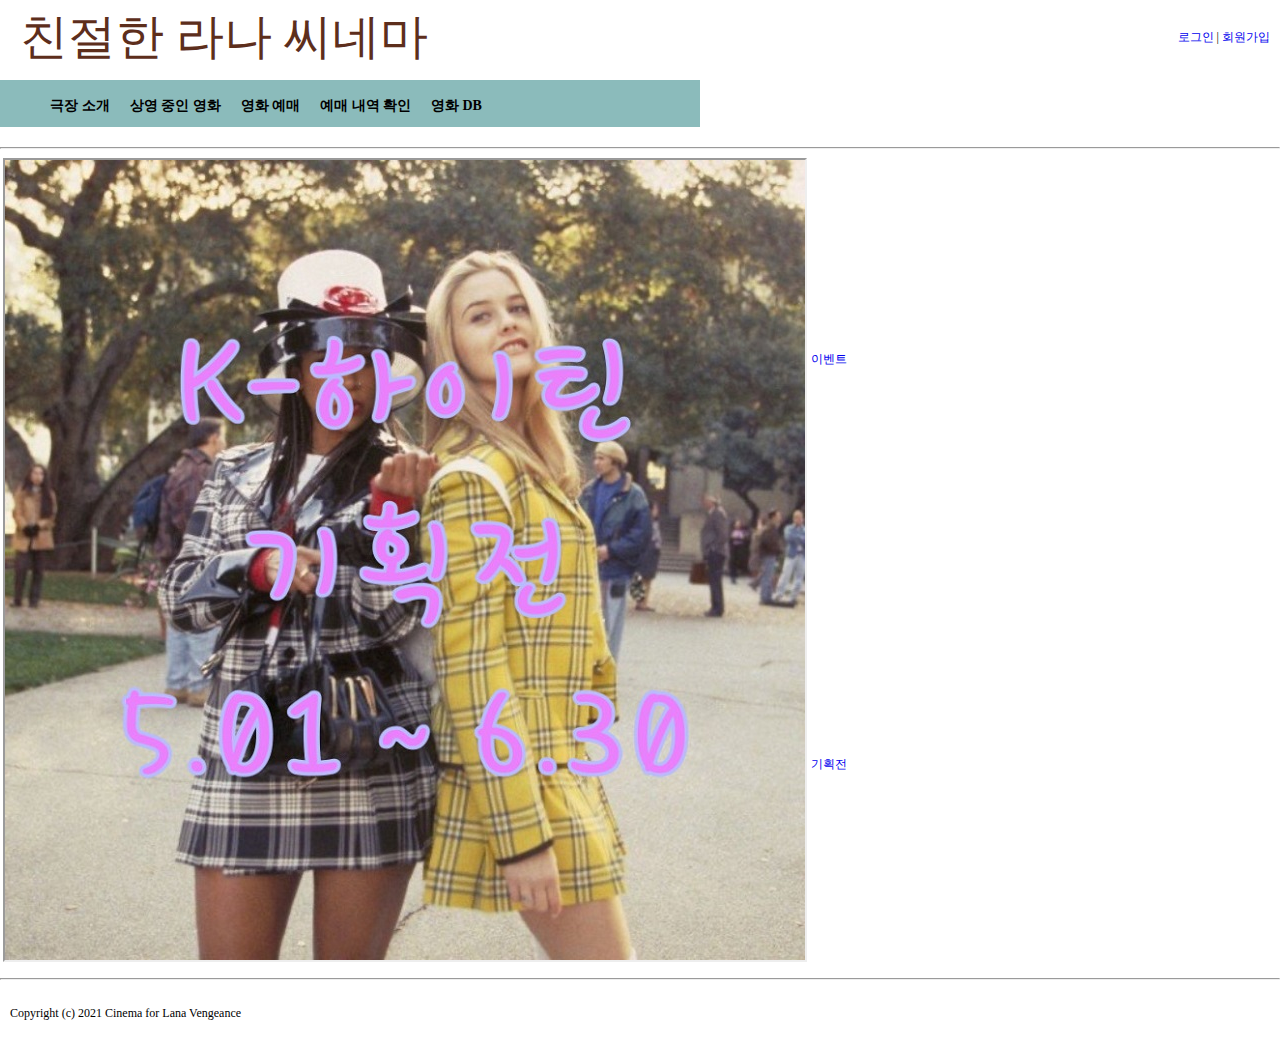
<file: index.html>
<!DOCTYPE html>
<html>

<head>
    <meta charset="utf-8"/>
    <title>친절한 라나 씨네마</title>
    <link rel="stylesheet" type="text/css" href="style-size.css">
    <link rel="stylesheet" type="text/css" href="style-layout.css">
    <link rel="stylesheet" type="text/css" href="style-presentation.css">
    
</head>

<header>
    <a id="logo" href="index.html">친절한 라나 씨네마</a>
    <span class="right" style="padding: 30px 10px;">
        <a href="login.html">로그인</a> | <a href="join.html">회원가입</a>
    </span>
</header>

<nav>
    <ul>
        <li><a href="aboutus.html">극장 소개</a></li>
        <li><a href="onscreen.html">상영 중인 영화</a></li>
        <li><a href="reservation.html" target="_blank">영화 예매</a></li>
        <li><a href="confirmation.html">예매 내역 확인</a></li>
        <li><a href="movie_list.html">영화 DB</a></li>
    </ul>
</nav>

<hr/>

<article>
    <table border="0">
        <tr><td rowspan="2" id="window"><iframe src="khighteen.jpg" name="mainbox" width="800" height="800"></iframe></td>
        <td><a href="popcorn.jpg" target="mainbox">이벤트</a></td></tr>
        <tr><td><a href="khighteen.jpg" target="mainbox">기획전</a></td></tr>
    </table>
</article>

<hr/>

<footer>
    <div id="copyright"> Copyright (c) 2021 Cinema for Lana Vengeance</div>
</footer>
</html>
</file>
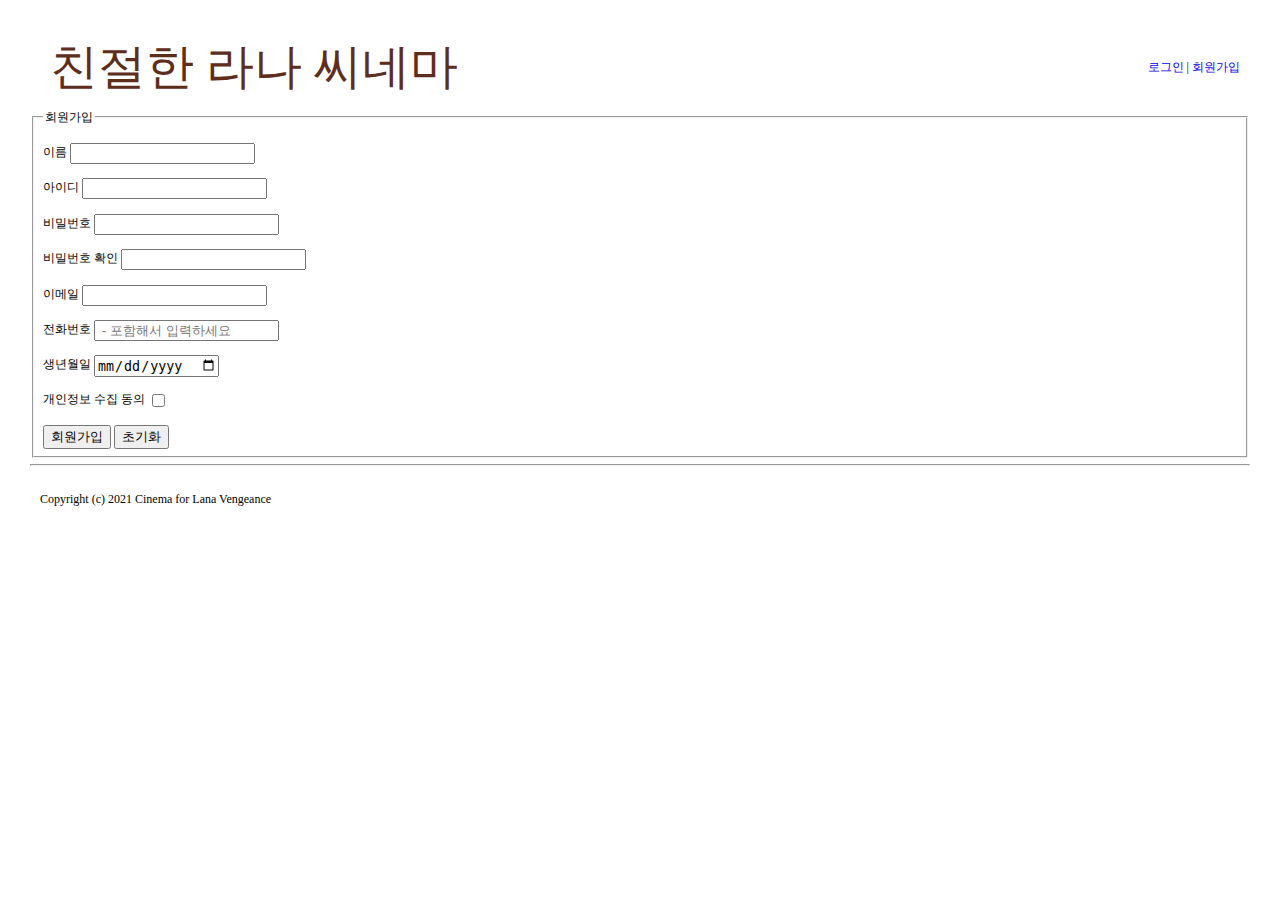
<file: join.html>
<!DOCTYPE html>
<html>

<head>
    <meta charset="utf-8"/>
    <title>친절한 라나 씨네마</title>
    <link rel="stylesheet" type="text/css" href="style-size.css">
    <link rel="stylesheet" type="text/css" href="style-layout.css">
    <link rel="stylesheet" type="text/css" href="style-presentation.css">
    
</head>

<header>
    <a id="logo" href="index.html">친절한 라나 씨네마</a>
    <span class="right" style="padding: 30px 10px;">
        <a href="login.html">로그인</a> | <a href="join.html">회원가입</a>
    </span>
</header>

<body id="join">
    <form>
        <fieldset>
            <legend>회원가입</legend>
            <br>
            이름 <input type="text" name="name"/><br><br>
            아이디 <input type="text" name="id"/><br><br>
            비밀번호 <input type="password" name="pw"/><br><br>
            비밀번호 확인 <input type="password" name="pw"/><br><br>
            이메일 <input type="email" name="email"/><br><br>
            전화번호 <input type="tel" name="phonenum" placeholder=" - 포함해서 입력하세요" pattern="[0-9]{3}-[0-9]{4}-[0-9]{4}"/>
            <br><br>
            생년월일 <input type="date"/>
            <br><br>
            <label for="personal_info">개인정보 수집 동의</label> <input type="checkbox" id="personal_info" value="agree"/>
            <br/><br/>
            <input id="join_button" type="submit" value="회원가입"/>
            <input id="reset" type="reset" value="초기화"/>
        </fieldset>
    </form>
</body>

<hr/>

<footer>
    <div id="copyright"> Copyright (c) 2021 Cinema for Lana Vengeance</div>
</footer>
</html>
</file>
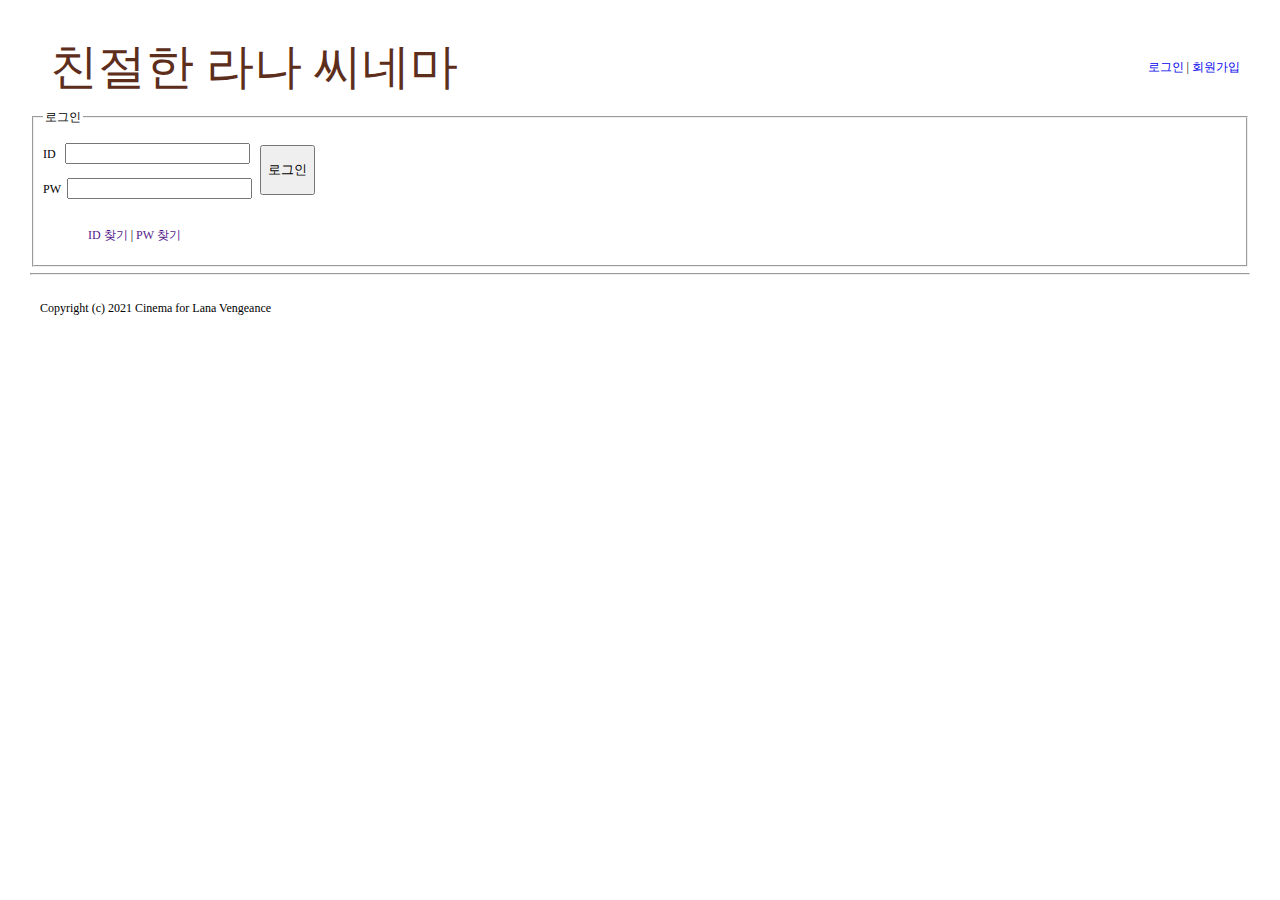
<file: login.html>
<!DOCTYPE html>
<html>

<head>
    <meta charset="utf-8"/>
    <title>친절한 라나 씨네마</title>
    <link rel="stylesheet" type="text/css" href="style-size.css">
    <link rel="stylesheet" type="text/css" href="style-layout.css">
    <link rel="stylesheet" type="text/css" href="style-presentation.css">
    
</head>

<header>
    <a id="logo" href="index.html">친절한 라나 씨네마</a>
    <span class="right" style="padding: 30px 10px;">
        <a href="login.html">로그인</a> | <a href="join.html">회원가입</a>
    </span>
</header>

<body id="login">
    <form>
        <fieldset>
            <legend>로그인</legend>
            <br>
            ID &nbsp;&nbsp;<input type="text" name="id"/>
            <br><br>
            PW &nbsp;<input type="password" name="pw"/>
            <br><br>
            <input id="login_button" type="submit" value="로그인"/>
            <br>&nbsp;&nbsp;&nbsp;&nbsp;&nbsp;&nbsp;&nbsp;&nbsp;&nbsp;&nbsp;&nbsp;&nbsp;&nbsp;&nbsp;
            <a href="">ID 찾기</a> | <a href="">PW 찾기</a>
            <br/><br/>
        </fieldset>
    </form>
</body>

<hr/>

<footer>
    <div id="copyright"> Copyright (c) 2021 Cinema for Lana Vengeance</div>
</footer>
</html>
</file>
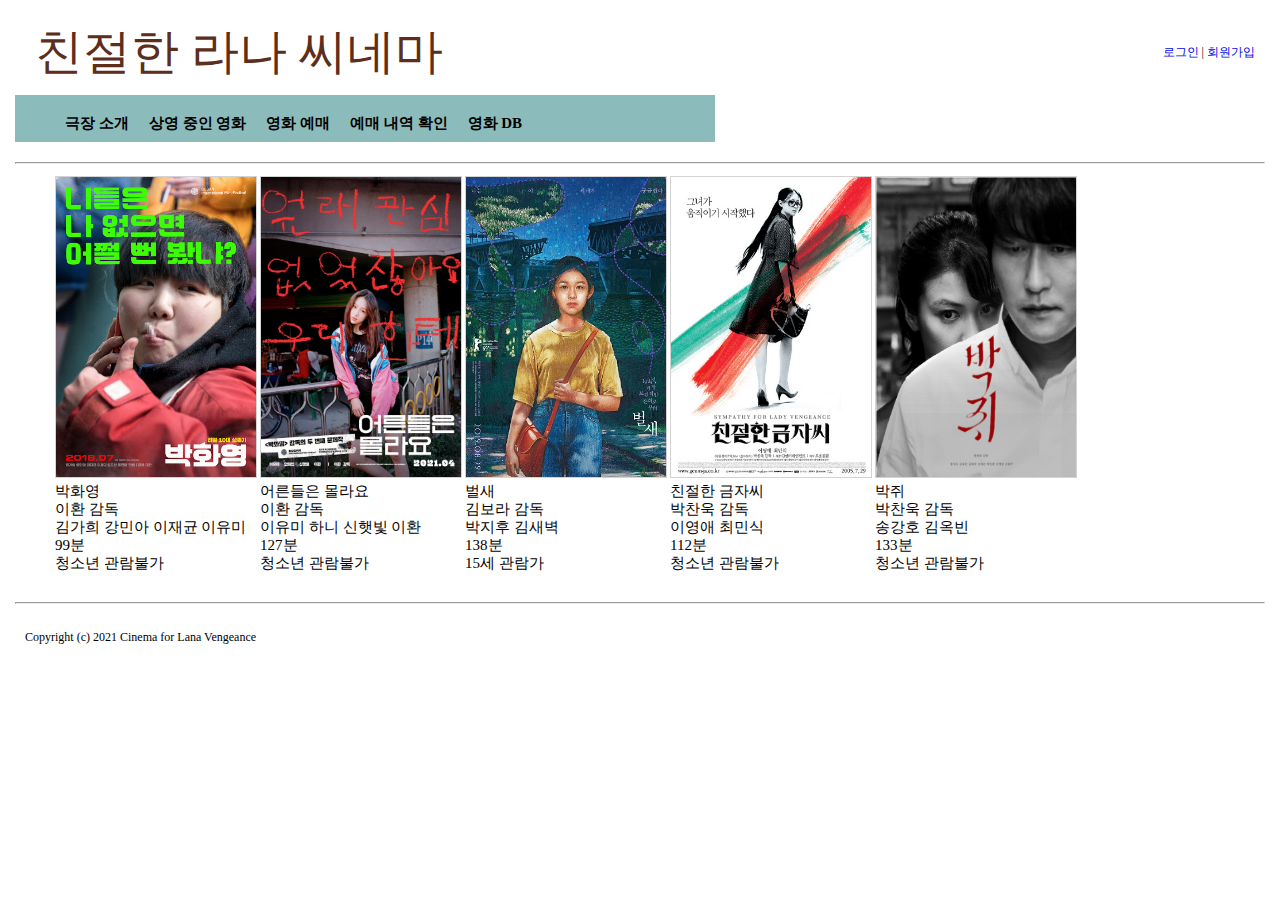
<file: movie_list.html>
<!DOCTYPE html>
<html>

<head>
    <meta charset="utf-8"/>
    <title>친절한 라나 씨네마</title>
    <link rel="stylesheet" type="text/css" href="style-size.css">
    <link rel="stylesheet" type="text/css" href="style-layout.css">
    <link rel="stylesheet" type="text/css" href="style-presentation.css">
    
</head>

<header>
    <a id="logo" href="index.html">친절한 라나 씨네마</a>
    <span class="right" style="padding: 30px 10px;">
        <a href="login.html">로그인</a> | <a href="join.html">회원가입</a>
    </span>
</header>

<nav>
    <ul>
        <li><a href="aboutus.html">극장 소개</a></li>
        <li><a href="onscreen.html">상영 중인 영화</a></li>
        <li><a href="reservation.html" target="_blank">영화 예매</a></li>
        <li><a href="confirmation.html">예매 내역 확인</a></li>
        <li><a href="movie_list.html">영화 DB</a></li>
    </ul>
</nav>

<hr/>

<body class="movielist">
    <ul>
        <li>
            <img src="박화영.jpg"/><br/>
            박화영<br/>
            이환 감독<br/>
            김가희 강민아 이재균 이유미 <br/>
            99분 <br/>
            청소년 관람불가<br/><br/>
        </li>
        <li>
            <img src="어른들은몰라요.jpg"/><br/>
            어른들은 몰라요<br/>
            이환 감독<br/>
            이유미 하니 신햇빛 이환 <br/>
            127분 <br/>
            청소년 관람불가<br/><br/>
        </li>
        <li>
            <img src="벌새.jpg"/><br/>
            벌새<br/>
            김보라 감독<br/>
            박지후 김새벽 <br/>
            138분 <br/>
            15세 관람가<br/><br/>
        </li>
        <li>
            <img src="친절한금자씨.jpg"/><br/>
            친절한 금자씨<br/>
            박찬욱 감독<br/>
            이영애 최민식 <br/>
            112분 <br/>
            청소년 관람불가<br/><br/>
        </li>
        <li>
            <img src="박쥐.jpg"/><br/>
            박쥐<br/>
            박찬욱 감독<br/>
            송강호 김옥빈 <br/>
            133분 <br/>
            청소년 관람불가<br/><br/>
        </li>
    </ul>
</body>

<hr/>

<footer>
    <div id="copyright"> Copyright (c) 2021 Cinema for Lana Vengeance</div>
</footer>
</html>
</file>
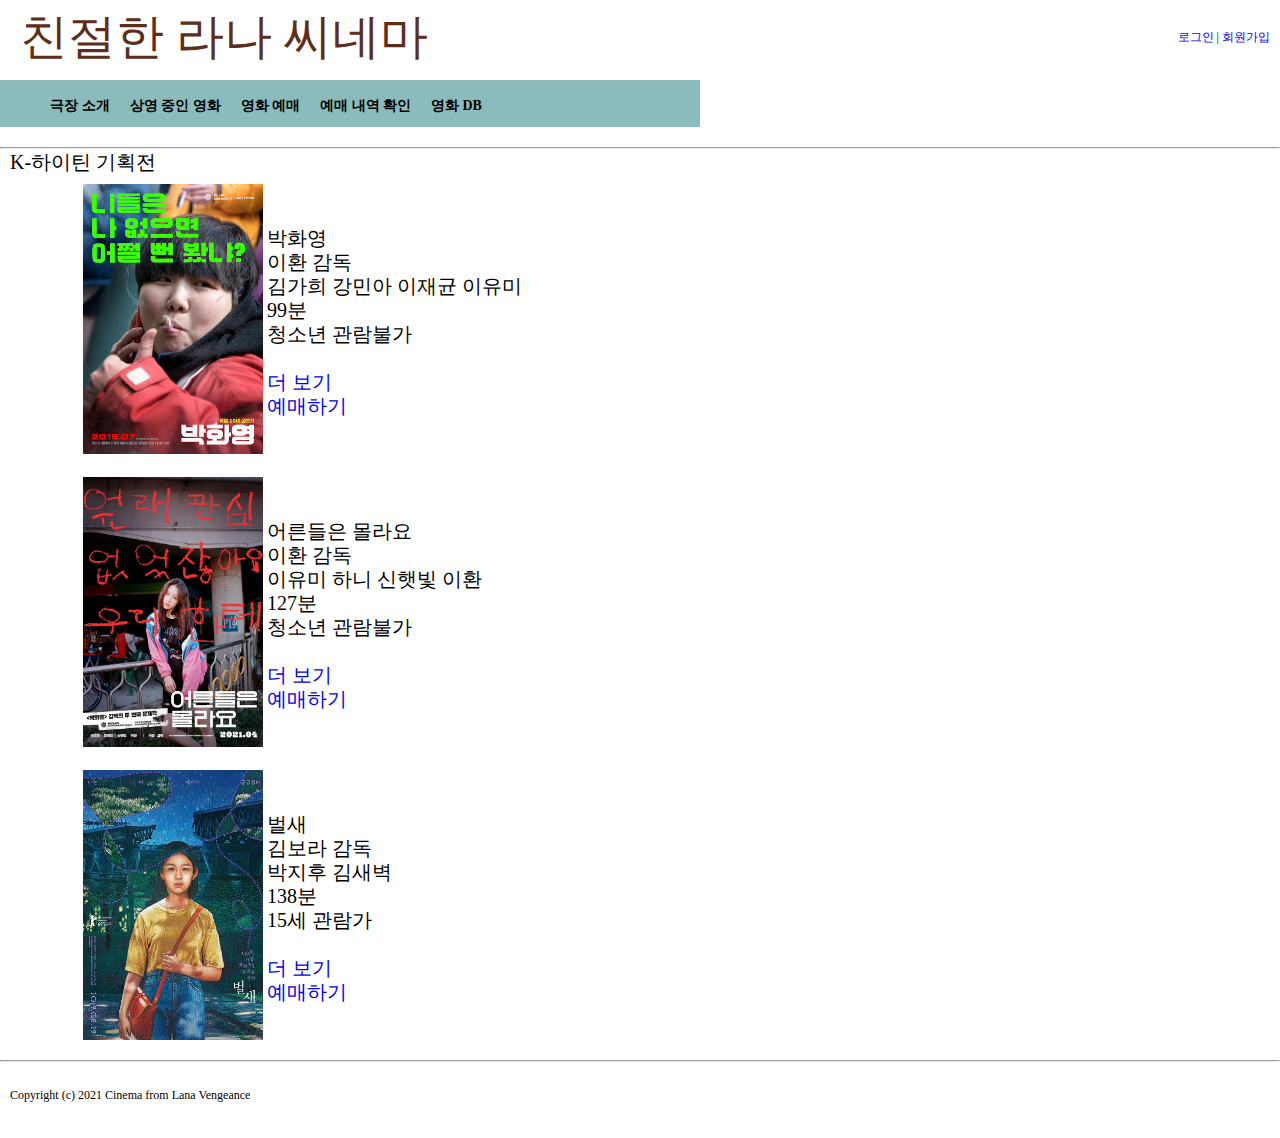
<file: onscreen.html>
<!DOCTYPE html>
<html>

<head>
    <meta charset="utf-8"/>
    <title>친절한 라나 씨네마</title>
    <link rel="stylesheet" type="text/css" href="style-size.css">
    <link rel="stylesheet" type="text/css" href="style-layout.css">
    <link rel="stylesheet" type="text/css" href="style-presentation.css">
    
</head>

<header>
    <a id="logo" href="index.html">친절한 라나 씨네마</a>
    <span class="right" style="padding: 30px 10px;">
        <a href="login.html">로그인</a> | <a href="join.html">회원가입</a>
    </span>
</header>

<nav>
    <ul>
        <li><a href="aboutus.html">극장 소개</a></li>
        <li><a href="onscreen.html">상영 중인 영화</a></li>
        <li><a href="reservation.html" target="_blank">영화 예매</a></li>
        <li><a href="confirmation.html">예매 내역 확인</a></li>
        <li><a href="movie_list.html">영화 DB</a></li>
    </ul>
</nav>

<hr/>

<body class="onscreen">
    <div class="head"> &nbsp;&nbsp;K-하이틴 기획전</div>
    <ul>
        <figure>
            <table><tr>
                <td><img src="박화영.jpg" width="180px" height="270px"></td>
                <td>박화영<br/>
                    이환 감독 <br/>
                    김가희 강민아 이재균 이유미 <br/>
                    99분 <br/>
                    청소년 관람불가<br/><br/>
                    <a href="info_박화영.html">더 보기</a><br/>
                    <a href="reservation.html" target="_blank">예매하기</a></td>
            </tr></table>
        </figure>
        
        <figure>
            <table><tr>
                <td><img src="어른들은몰라요.jpg" width="180px" height="270px"></td>
                <td>어른들은 몰라요<br/>
                    이환 감독 <br/>
                    이유미 하니 신햇빛 이환 <br/>
                    127분 <br/>
                    청소년 관람불가<br/><br/>
                    <a href="info_어른들은몰라요.html">더 보기</a><br/>
                    <a href="reservation.html" target="_blank">예매하기</a></td>
            </tr></table>
        </figure>

        <figure>
            <table><tr>
                <td><img src="벌새.jpg" width="180px" height="270px"></td>
                <td>벌새<br/>
                    김보라 감독 <br/>
                    박지후 김새벽 <br/>
                    138분 <br/>
                    15세 관람가<br/><br/>
                    <a href="info_벌새.html">더 보기</a><br/>
                    <a href="reservation.html" target="_blank">예매하기</a></td>
            </tr></table>
        </figure>
    </ul>
</body>

<hr/>

<footer>
    <div id="copyright"> Copyright (c) 2021 Cinema from Lana Vengeance</div>
</footer>
</html>
</file>
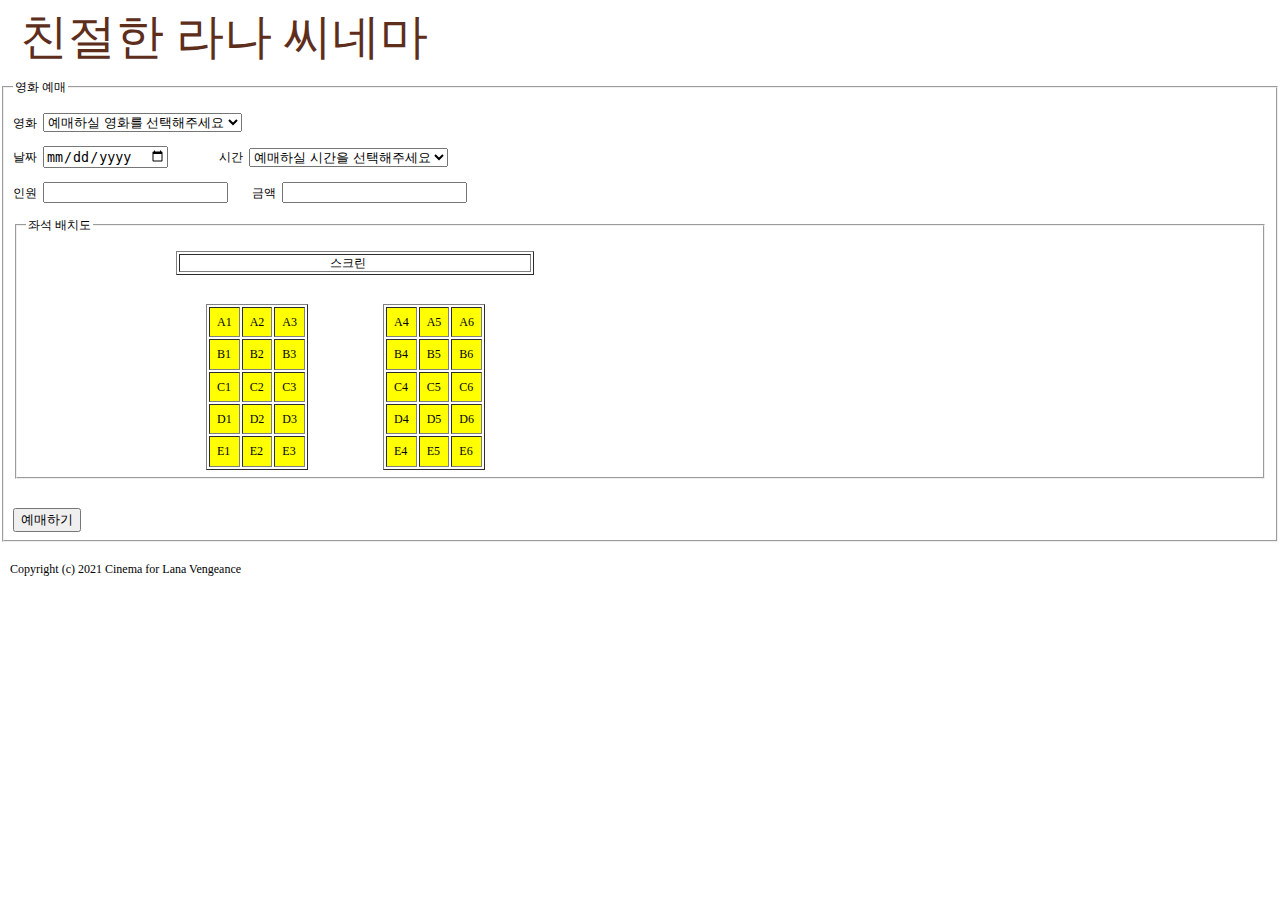
<file: reservation.html>
<!DOCTYPE html>
<html>

<head>
    <meta charset="utf-8"/>
    <title>친절한 라나 씨네마</title>
    <link rel="stylesheet" type="text/css" href="style-size.css">
    <link rel="stylesheet" type="text/css" href="style-layout.css">
    <link rel="stylesheet" type="text/css" href="style-presentation.css">
    
</head>

<header>
    <a id="logo" href="index.html">친절한 라나 씨네마</a>
</header>

<body id="reserve">
    <form>
        <fieldset>
            <legend>영화 예매</legend>
            <br>
            영화 &nbsp;<select id="movie" size="1">
                <option value="default_m" selected>예매하실 영화를 선택해주세요</option>
                <option value="park">박화영</option>
                <option value="adult">어른들은 아무것도 몰라요</option>
                <option value="hummingbird">벌새</option>
            </select>
            <br/><br/>
            날짜 &nbsp;<input type="date" id="rsv_date" min="2021-06-01"/>
            &nbsp;&nbsp;&nbsp;&nbsp;&nbsp;&nbsp;&nbsp;&nbsp;&nbsp;&nbsp;&nbsp;&nbsp;&nbsp;&nbsp;&nbsp;
            시간 &nbsp;<select id="rsv_time" size="1">
                <option value="default_t" selected>예매하실 시간을 선택해주세요</option>
                <option value="9am">오전 9시</option>
                <option value="12pm">오후 12시</option>
                <option value="3pm">오후 3시</option>
                <option value="6pm">오후 6시</option>
                <option value="9pm">오후 9시</option>
            </select>
            <br/><br/>
            인원 &nbsp;<input type="text" id="pnum">
             &nbsp;&nbsp;&nbsp;&nbsp;&nbsp;&nbsp; 
            금액 &nbsp;<input type="text" id="price">
            <br/><br/>
            <fieldset>

                <legend>좌석 배치도</legend>
                <br/>
                <table id="screen" border="1">
                    <tr><td>스크린</td></tr>
                </table>

                <br/><br/>
                <table id="seat1" border="1">
                    <tr><td id="a1" onclick="click_seat('a1')">A1</td><td id="a2" onclick="click_seat('a2')">A2</td><td id="a3" onclick="click_seat('a3')">A3</td></tr>
                    <tr><td id="b1" onclick="click_seat('b1')">B1</td><td id="b2" onclick="click_seat('b2')">B2</td><td id="b3" onclick="click_seat('b3')">B3</td></tr>
                    <tr><td id="c1" onclick="click_seat('c1')">C1</td><td id="c2" onclick="click_seat('c2')">C2</td><td id="c3" onclick="click_seat('c3')">C3</td></tr>
                    <tr><td id="d1" onclick="click_seat('d1')">D1</td><td id="d2" onclick="click_seat('d2')">D2</td><td id="d3" onclick="click_seat('d3')">D3</td></tr>
                    <tr><td id="e1" onclick="click_seat('e1')">E1</td><td id="e2" onclick="click_seat('e2')">E2</td><td id="e3" onclick="click_seat('e3')">E3</td></tr>
                </table>
                <table id="seat2" border="1">
                    <tr><td id="a4" onclick="click_seat('a4')">A4</td><td id="a5" onclick="click_seat('a5')">A5</td><td id="a6" onclick="click_seat('a6')">A6</td></tr>
                    <tr><td id="b4" onclick="click_seat('b4')">B4</td><td id="b5" onclick="click_seat('b5')">B5</td><td id="b6" onclick="click_seat('b6')">B6</td></tr>
                    <tr><td id="c4" onclick="click_seat('c4')">C4</td><td id="c5" onclick="click_seat('c5')">C5</td><td id="c6" onclick="click_seat('c6')">C6</td></tr>
                    <tr><td id="d4" onclick="click_seat('d4')">D4</td><td id="d5" onclick="click_seat('d5')">D5</td><td id="d6" onclick="click_seat('d6')">D6</td></tr>
                    <tr><td id="e4" onclick="click_seat('e4')">E4</td><td id="e5" onclick="click_seat('e5')">E5</td><td id="e6" onclick="click_seat('e6')">E6</td></tr>
                </table>
            </fieldset>

            <br/><br/>
            <button type="button" onclick="check()">예매하기</button>
        </fieldset>
    </form>

    <script type="text/javascript">

        var rlist = [];
        for (var i=1; i<7; i++) {
            document.getElementById("a"+i).style.backgroundColor = "yellow";
            document.getElementById("b"+i).style.backgroundColor = "yellow";
            document.getElementById("c"+i).style.backgroundColor = "yellow";
            document.getElementById("d"+i).style.backgroundColor = "yellow";
            document.getElementById("e"+i).style.backgroundColor = "yellow";
            
        }

        function click_seat(seatno) {

            var idx = rlist.indexOf(seatno);

            if (idx > -1) {
                rlist.splice(idx, 1);
                document.getElementById(seatno).style.backgroundColor = "yellow";
                document.getElementById("pnum").value = rlist.length;
                document.getElementById("price").value = rlist.length * 9000;
            }

            else {
                rlist.push(seatno);
                document.getElementById(seatno).style.backgroundColor = "grey";
                document.getElementById("pnum").value = rlist.length;
                document.getElementById("price").value = rlist.length * 9000;
            }
        }

        function check() {

            var movie = document.getElementById("movie").value;
            var date = document.getElementById("rsv_date").value;
            var time = document.getElementById("rsv_time").value;
            var pnum = document.getElementById("pnum").value;
            var price = document.getElementById("price").value;

            var seatnum;
            for (var i=0; i<rlist.length; i++) {
                seatnum = seatnum + " " + rlist[i];
            }
            seatnum = seatnum.slice(10,);
            seatnum = seatnum.toUpperCase();

            var ls = window.localStorage;

            switch (movie) {
                case "park":
                    movie = "박화영"; break;
                case "adult":
                    movie = "어른들은 몰라요"; break;
                case "hummingbird":
                    movie = "벌새"; break;
                }

            switch (time) {
                case "9am":
                    time = "오전 9시"; break;
                case "12pm":
                    time = "오후 12시"; break;
                case "3pm":
                    time = "오후 3시"; break;
                case "6pm":
                    time = "오후 6시"; break;
                case "9pm":
                    time = "오후 9시"; break;
                }

            if (movie === "default_m")
                alert("예매하실 영화를 선택해주세요.");
            
            else if (date === "")
                alert("예매하실 날짜를 선택해주세요.");
            
            else if (time === "default_t")
                alert("예매하실 시간을 선택해주세요.")

            else if (pnum == 0)
                alert("예매하실 좌석을 선택해주세요.")
            
            else

                if (confirm("결제 전에 확인해주세요\n\n영화: " + movie +
                            "\n날짜: " + date + "\n시간: " + time +
                            "\n인원: " + pnum + "명\n좌석: " + seatnum +
                            "\n\n결제 금액: " + price)) {
                                alert("결제되셨습니다.");
                    
                    var num = localStorage.length;
                    
                    if (num > 0) {
                        var before_list = JSON.parse(ls.getItem("before_list"));
                    }

                    else {
                        var before_list = [];
                    }

                    var rsv_arry = [movie, date, time, seatnum];
                    before_list.push(rsv_arry);
                    ls.setItem("before_list", JSON.stringify(before_list));
                    
                    window.open('', '_self').close();
                            }
                else {
                    alert("취소되셨습니다.");
                }
        }


    </script>
</body>

<footer>
    <div id="copyright"> Copyright (c) 2021 Cinema for Lana Vengeance</div>
</footer>
</html>
</file>
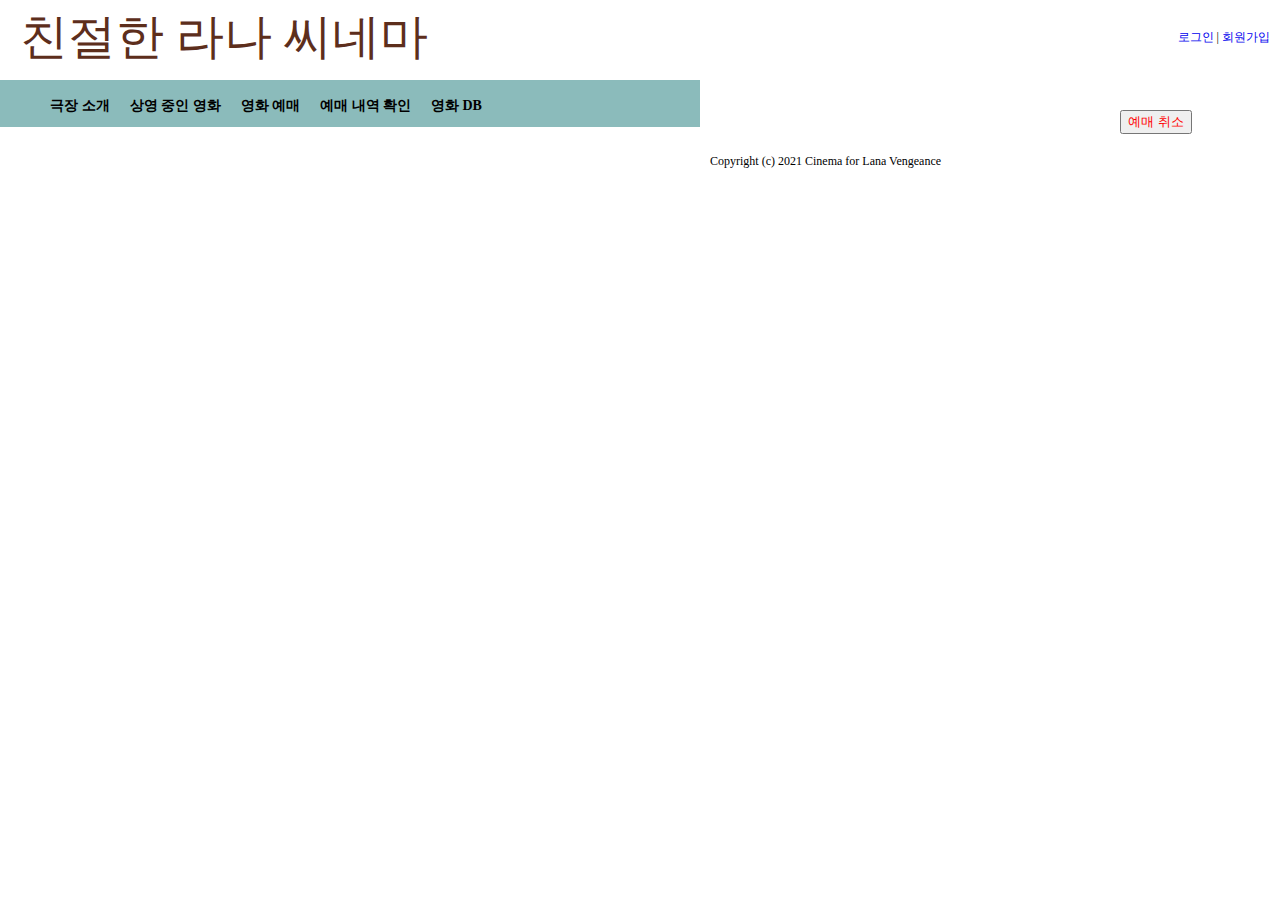
<file: rsv_info.html>
<!DOCTYPE html>
<html>

<head>
    <meta charset="utf-8"/>
    <title>친절한 라나 씨네마</title>
    <link rel="stylesheet" type="text/css" href="style-size.css">
    <link rel="stylesheet" type="text/css" href="style-layout.css">
    <link rel="stylesheet" type="text/css" href="style-presentation.css">
    
</head>

<header>
    <a id="logo" href="index.html">친절한 라나 씨네마</a>
    <span class="right" style="padding: 30px 10px;">
        <a href="login.html">로그인</a> | <a href="join.html">회원가입</a>
    </span>
</header>

<nav>
    <ul>
        <li><a href="aboutus.html">극장 소개</a></li>
        <li><a href="onscreen.html">상영 중인 영화</a></li>
        <li><a href="reservation.html" target="_blank">영화 예매</a></li>
        <li><a href="confirmation.html">예매 내역 확인</a></li>
        <li><a href="movie_list.html">영화 DB</a></li>
    </ul>
</nav>

<body>

    <figure id="figure">
    <table><tr>
        <td id="movie_pic"> </td>
        <td id="rsv_info"> </td>
    </tr></table></figure>

    
    <input type="button" id="cancel" value="예매 취소" onclick="cancel_movie()">


    <script type="text/javascript">
        var ls = window.localStorage;
        var before_list = JSON.parse(ls.getItem("before_list"));
        var num = before_list.length;
        var movie = [];
        var date = [];
        var time = [];
        var seatnum = [];

        for (var i=0; i<num; i++) {
            movie.push(before_list[i][0]);
            date.push(before_list[i][1]);
            time.push(before_list[i][2]);
            seatnum.push(before_list[i][3]);
        }

        var rsv_num = window.sessionStorage.getItem("check_num");
        rsv_num = rsv_num - 1;
        
        movie = movie[rsv_num];
        date = date[rsv_num];
        time = time[rsv_num];
        seatnum = seatnum[rsv_num];

        var p = document.getElementById("movie_pic");

        if (movie === "박화영") {
            p.innerHTML = "<img src='박화영.jpg' width='350' height='540'>";
        }
        else if (movie === "어른들은 몰라요") {
            p.innerHTML = "<img src='어른들은몰라요.jpg' width='350' height='540'>";
        }
        else if (movie === "벌새") {
            p.innerHTML = "<img src='벌새.jpg' width='350' height='540'>";
        }

        document.getElementById("rsv_info").innerHTML = 
            "예매 영화<br/><strong>" + movie + 
            "</strong><br/><br/>예매 일시<br/><strong>" + date + "  " + time + 
            "</strong><br/><br/>좌석 번호<br/><strong>" + seatnum + "</strong>";
        
        function cancel_movie() {
            if (confirm("예매 취소하시겠습니까?")) {
                before_list.splice(rsv_num, 1);
                ls.setItem("before_list", JSON.stringify(before_list));
                alert("예매 취소되었습니다.")
                window.location = "confirmation.html";
            }
        }

    </script>
</body>

<footer>
    <div id="copyright"> Copyright (c) 2021 Cinema for Lana Vengeance</div>
</footer>
</html>
</file>
<file: style-size.css>
.wrap {width: 700px; min-height: 600px;}

header {height: 80px;}
nav {width: 700px;}
nav a {height: 20px;}
footer {height: 70px;}

#login fieldset span {width: 80px;}
#join fieldset span {width: 90px;}
#reserve fieldset span {width: 90px;}

.movielist ul li img {height: 300px; width: 200px;}
.info ul li video {width: 330px; height: 120px;}
</file>
<file: style-layout.css>
body {margin: 0; padding: 0; line-height: 1.2em; 
    font-size: 0.75em; line-height: 1.2em;}
hr {clear: both;}

nav {margin: 0 0 20px 0; float: left;}
nav ul li {float: left; margin: 0 5px; list-style: none;}
nav a {display: block; padding: 5px;}

.wrap {margin: 0; margin-right: auto; margin-left: auto;}
.left {float: left;}
.right {float: right;}
.clear {clear: both;}

header {vertical-align: middle;}
aside {margin: 5px;}
aside ul li {float: left; margin: 0 5px; list-style: none;}
article {margin: 5px 0 10px 0;}
footer #copyright {margin: 20px 0 0 10px; float: left;}

#logo {float: left; vertical-align: middle; margin: 30px 0 0 20px;}
#login {margin: 30px;}
#login fieldset span {display: inline-block;}
#login_button {position: absolute; left: 260px; top: 145px; height: 50px;}

#join {margin: 30px;}
#join fieldset span {display: inline-block; vertical-align: middle;}
#join fieldset input {vertical-align: middle;}

#reserve fieldset span {display: inline-block;}

.movielist {margin: 10px; padding: 5px;}
.movielist ul li {display:inline-table; list-style-type: none;}

embed {margin: 20px;}

#seat1 {margin-left: 180px; float: left;}
#seat1 td, #seat2 td {padding: 7px;}
#seat2 {margin-left: 75px; float: left;}

#screen {margin-left: 150px;}
#screen td {padding-left: 150px; padding-right: 164px;}

#rsv_list {padding-left: 70px;}
#show_rsv, #rsv_info {padding-left: 30px;}
#rsv_num {margin-left: 20px;}
#cancel {margin-left: 420px;}
#figure {width: 700px;}
</file>
<file: style-presentation.css>
body {font-size: 0.75em; line-height: 1.2em;}
img {border:none;}
.wrap {text-align: left; background-color: white;}
a {text-decoration: none;}

nav {background-color: #8bbbbb;}
nav ul {list-style: none; font-size: 14px; font-weight: bold;}
nav a {text-decoration: none; color:black; border-style: hidden hidden solid hidden; border-color: transparent;}
nav a:hover {color: navy; border-color: #ee6213;}

header .right a:hover {color: gray;}
article ul li {font-size: 30px; list-style-type: none; line-height: 1.2em}
article ul dd {font-size: 15px; line-height: 1.2em;}

#logo {color: #5d2e1c; font-size: 48px;}

.movielist ul li {font-size: 15px; line-height: 1.2em; list-style-type: none;}
.movielist ul li img {border: solid; border-color: lightgray; border-width: 1px;}

.onscreen table td {font-size: 20px; line-height: 1.2em;}
.onscreen .head {font-size: 20px;}

#info td {font-size: 20px; line-height: 1.5em;}
#info .story {font-size: 17px; line-height: 1.5em;}

#rsv_list {font-size: 20px; line-height: 4em;}
#show_rsv {font-size: 20px; line-height: 1.5em;}
#rsv_num {margin-top: 20px;}
#rsv_info {font-size: 15px; line-height: 2em;}

#cancel {color: red;}
</file>
